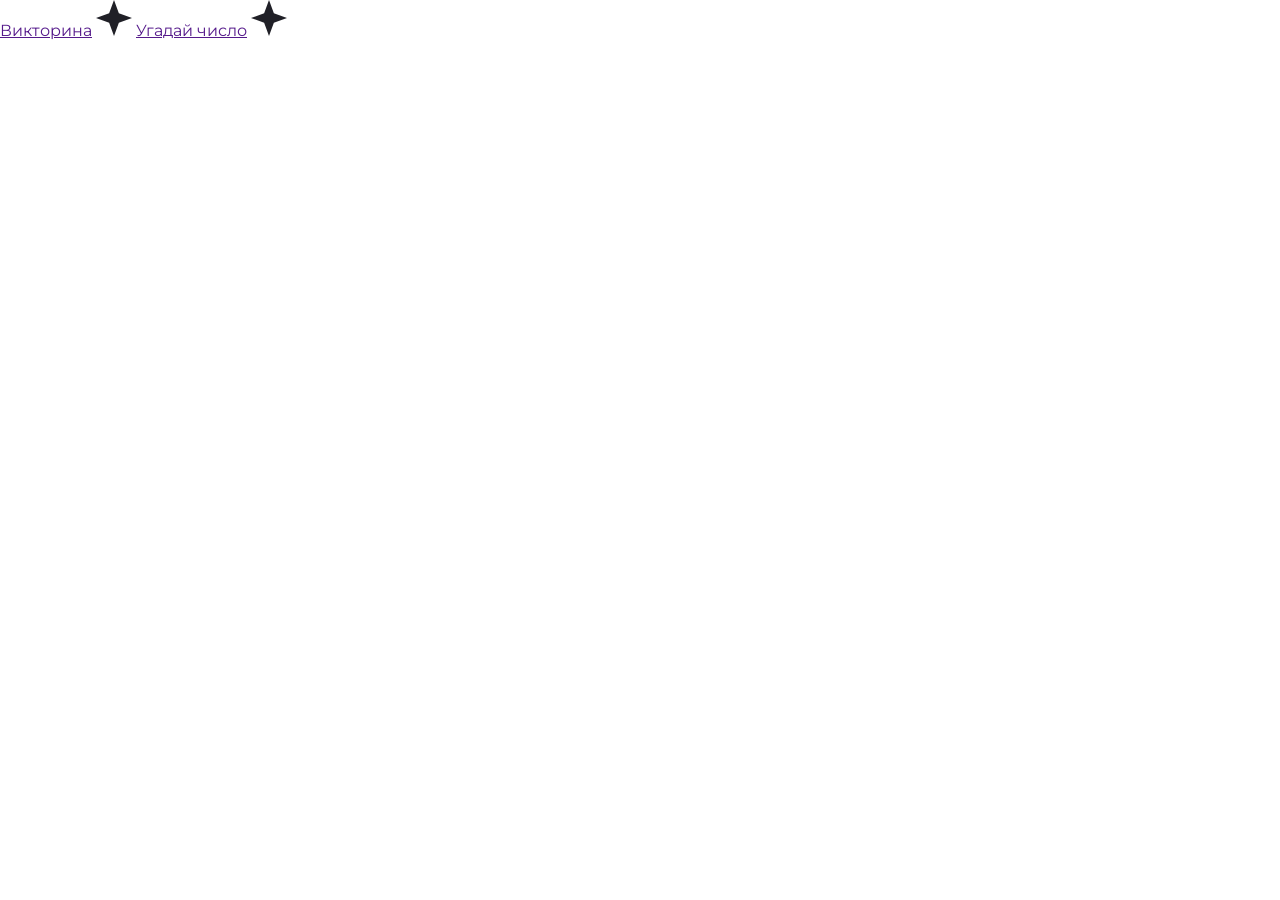
<file: LIB/line.html>
<!DOCTYPE html>
<html lang="en">
<head>
    <meta charset="UTF-8">
    <meta name="viewport" content="width=device-width, initial-scale=1.0">
    <link rel="stylesheet" href="../CSS/style.css">
    <link rel="preconnect" href="https://fonts.googleapis.com">
    <link rel="preconnect" href="https://fonts.gstatic.com" crossorigin>
    <link href="https://fonts.googleapis.com/css2?family=Montserrat:wght@400;500;600&display=swap" rel="stylesheet">
    <title>Document</title>
</head>
<body>
    <div class="top__line">
        <div class="line__content">
        <a href="">Викторина</a>
        <img src="../IMG/Star__line.svg" alt="">
        <a href="">Угадай число</a>
        <img src="../IMG/Star__line.svg" alt="">
        </div>

    </div>
</body>
</html>
</file>
<file: CSS/style.css>
* {
  margin: 0;
  padding: 0;
  box-sizing: border-box;
  font-family: "montserrat", sans-serif;
scroll-behavior: smooth;
}

.center {
  padding-left: calc(50% - 600px);
  padding-right: calc(50% - 600px);
}

.top {
  background-image: url(../IMG/top__img.jpeg);
  background-repeat: no-repeat;
  background-position: center;
  background-size: cover;
  height: 800px;
}
.top__content {
  display: flex;
  flex-direction: column;
  row-gap: 24px;
  justify-content: start;
  align-items: start;
}
.top__title {
  color: rgb(32, 32, 39);
  font-size: 64px;
  font-weight: 700;
  line-height: 78px;
  letter-spacing: 0px;
  text-align: left;
  max-width: 769px;
  padding-top: 169px;
}
.top__subtitle {
  color: rgb(32, 32, 39);
  font-size: 24px;
  font-weight: 400;
  line-height: 32px;
  letter-spacing: 0px;
  text-align: left;
  max-width: 769px;
}
.top__btn {
  width: 247px;
  height: 66px;
  border-radius: 60px;
  background: rgb(32, 32, 39);
  color: rgb(255, 255, 255);
  font-size: 24px;
  font-weight: 600;
  line-height: 141.69%;
  letter-spacing: 0%;
  text-align: center;
  transition: 2s;
}
.top__btn:hover {
  color: rgb(0, 0, 0);
  border: 1px solid rgb(0, 0, 0);
  background: rgb(255, 255, 255);
  cursor: pointer;
}

.game_links {
  text-decoration: none;
}

.for__games {
  background-color: rgb(32, 32, 39);
  box-sizing: border-box;
  background: url(../IMG/for__games/for__gamesBG.png);
  background-repeat: no-repeat;
  background-color: rgb(32, 32, 39);
  background-position: center;
  background-size: cover;
}
.for__games-title {
  color: rgb(255, 255, 255);
  font-size: 64px;
  font-weight: 700;
  line-height: 78px;
  letter-spacing: 0px;
  text-align: left;
  padding-top: 94px;
  padding-bottom: 24px;
}
.for__games-info {
  color: rgb(255, 255, 255);
  font-size: 24px;
  font-weight: 400;
  line-height: 32px;
  letter-spacing: 0px;
  text-align: left;
  padding-bottom: 72px;
  width: 788px;
}
.for__games-box {
  display: flex;
  flex-direction: column;
  flex-wrap: wrap;
  gap: 32px;
  padding-top: 132px;
}
.for__games-wrapper {
  display: flex;
  gap: 32px;
}

.for__games-card {
  background-color: rgb(255, 255, 255);
  width: 378px;
  border-radius: 30px;
}
.for__games-card__img {
  border-radius: 30px;
}
.for__games-card__content {
  display: flex;
  flex-direction: column;
  row-gap: 26px;
  padding: 32px 36px 32px 32px;
}
.for__games-card__content-title {
  color: rgb(32, 32, 39);
  font-size: 16px;
  font-weight: 500;
  line-height: 110%;
  letter-spacing: 0px;
  text-align: left;
}
.for__games-card__content-game-name {
  color: rgb(32, 32, 39);
  font-size: 32px;
  font-weight: 500;
  line-height: 110%;
  letter-spacing: 0px;
  text-align: left;
}

.for__games-card:hover {
  transform: scale(103%);
  transition-delay: 0.2s;
  transition: 0, 3s;
}

.game_list {
  background-color: rgb(32, 32, 39);
  box-sizing: border-box;
  background: url(../IMG/for__games/for__gamesBG.png);
  background-repeat: no-repeat;
  background-color: rgb(32, 32, 39);
  background-position: center;
  background-size: cover;
  padding-bottom: 134px;
}

.game_list-heading {
  color: rgb(255, 255, 255);
  font-family: Montserrat;
  font-size: 64px;
  font-weight: 700;
  line-height: 78px;
  letter-spacing: 0px;
  text-align: left;
  padding-top: 96px;
  padding-bottom: 72px;
}

.game_list-game1 {
  display: flex;
  flex-direction: column;
  flex-wrap: wrap;
  height: 500px;
  background-color: rgb(255, 255, 255);
  justify-content: flex-start;
  align-items: flex-start;
  border-radius: 30px;
  align-content: space-between;
  margin-bottom: 32px;
}

.game_list-game1:hover {
  transform: scale(103%);
  transition-delay: 0.2s;
  transition: 0, 3s;
}

.game_list-game1-heading {
  color: rgb(32, 32, 39);
  font-family: Montserrat;
  font-size: 48px;
  font-weight: 700;
  line-height: 59px;
  letter-spacing: 0px;
  text-align: left;
  padding-top: 48px;
  padding-left: 48px;
}

.game_list-game1-text {
  color: rgb(32, 32, 39);
  font-family: Montserrat;
  font-size: 24px;
  font-weight: 400;
  line-height: 32px;
  letter-spacing: 0px;
  text-align: left;
  padding-top: 24px;
  padding-left: 48px;
  width: 457px;
}

.game_list-game1-btn {
  margin-top: 36px;
  margin-left: 48px;
  width: 247px;
  height: 66px;
  border-radius: 60px;
  background: rgb(32, 32, 39);
  color: rgb(255, 255, 255);
  font-size: 24px;
  font-weight: 600;
  line-height: 141.69%;
  letter-spacing: 0%;
  text-align: center;
}

.game_list-game1-btn:hover {
  color: rgb(0, 0, 0);
  border: 1px solid rgb(0, 0, 0);
  background: rgb(255, 255, 255);
  cursor: pointer;
}

.game_list-game1-picture {
  width: 600px;
  height: 500px;
  flex-direction: column;
  border-radius: 30px;
}

.footer {
  height: 150px;
  background-color: rgb(189, 237, 53);
  color: rgb(0, 0, 0);
  font-family: Montserrat;
  font-size: 24px;
  font-weight: 600;
  line-height: 29px;
  letter-spacing: 0px;
  text-align: center;
  padding-top: 60px;
}/*# sourceMappingURL=style.css.map */
</file>
